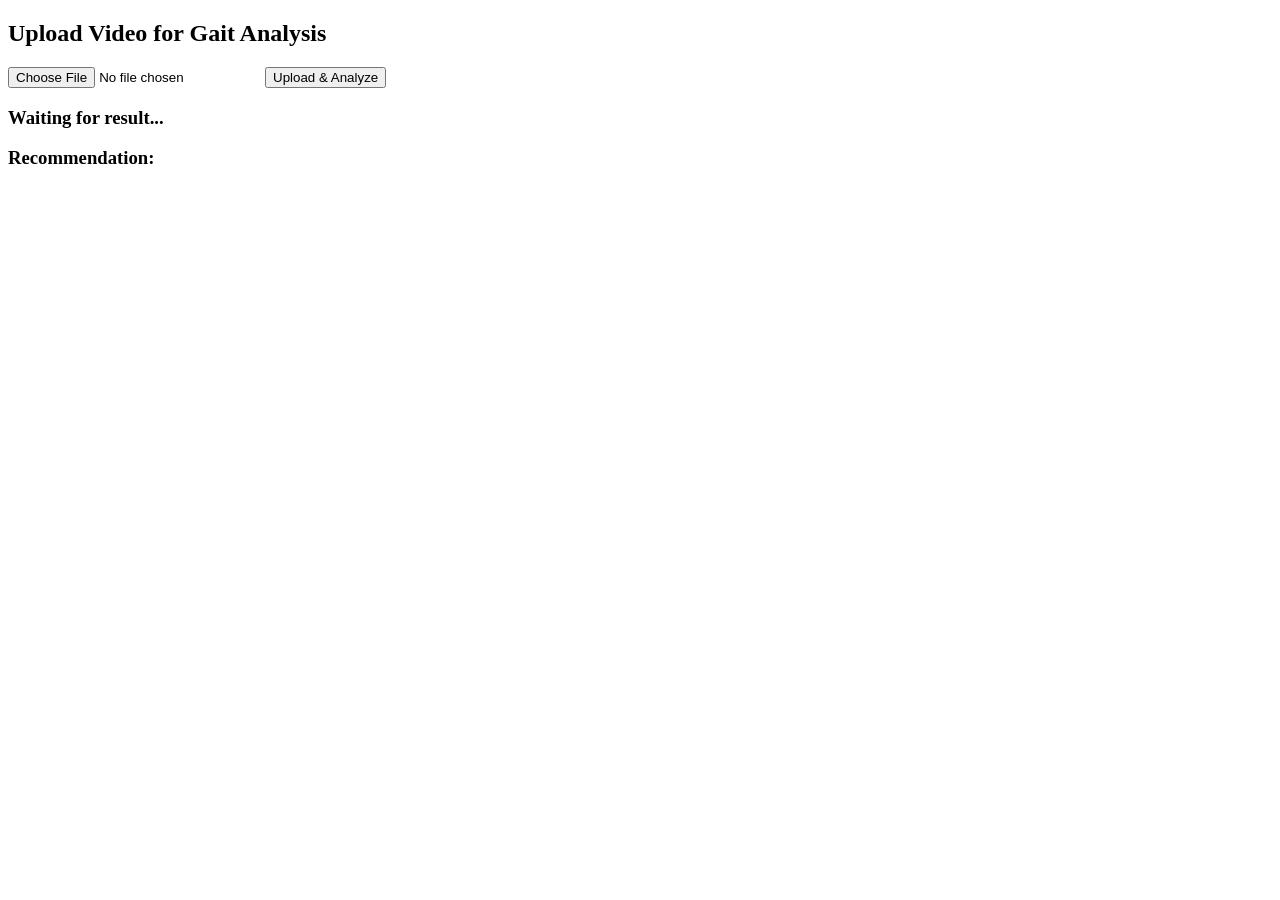
<file: templates/index.html>
<!DOCTYPE html>
<html lang="en">
<head>
    <meta charset="UTF-8">
    <meta name="viewport" content="width=device-width, initial-scale=1.0">
    <title>Gait Analysis</title>
</head>
<body>

    <h2>Upload Video for Gait Analysis</h2>
    <form id="uploadForm" enctype="multipart/form-data">
        <input type="file" id="videoInput" name="video" accept="video/*" required>
        <button type="submit">Upload & Analyze</button>
    </form>

    <h3 id="prediction">Waiting for result...</h3>
    <h3>Recommendation:</h3>
    <div id="recommendation" style="white-space: pre-line;"></div>

    <script>
        document.getElementById("uploadForm").addEventListener("submit", async function(event) {
            event.preventDefault();

            let formData = new FormData();
            let videoFile = document.getElementById("videoInput").files[0];

            if (!videoFile) {
                alert("Please select a video file.");
                return;
            }

            formData.append("video", videoFile);

            try {
                let response = await fetch("/", {
                    method: "POST",
                    body: formData
                });

                let result = await response.json();

                if (result.error) {
                    document.getElementById("prediction").innerText = "Error: " + result.error;
                    document.getElementById("recommendation").innerText = "";
                } else {
                    document.getElementById("prediction").innerText = "Final Prediction: " + result.final_prediction;
                    document.getElementById("recommendation").innerText = result.recommendation;
                }
            } catch (error) {
                console.error("Error:", error);
                document.getElementById("prediction").innerText = "Error processing video.";
                document.getElementById("recommendation").innerText = "";
            }
        });
    </script>

</body>
</html>
</file>
